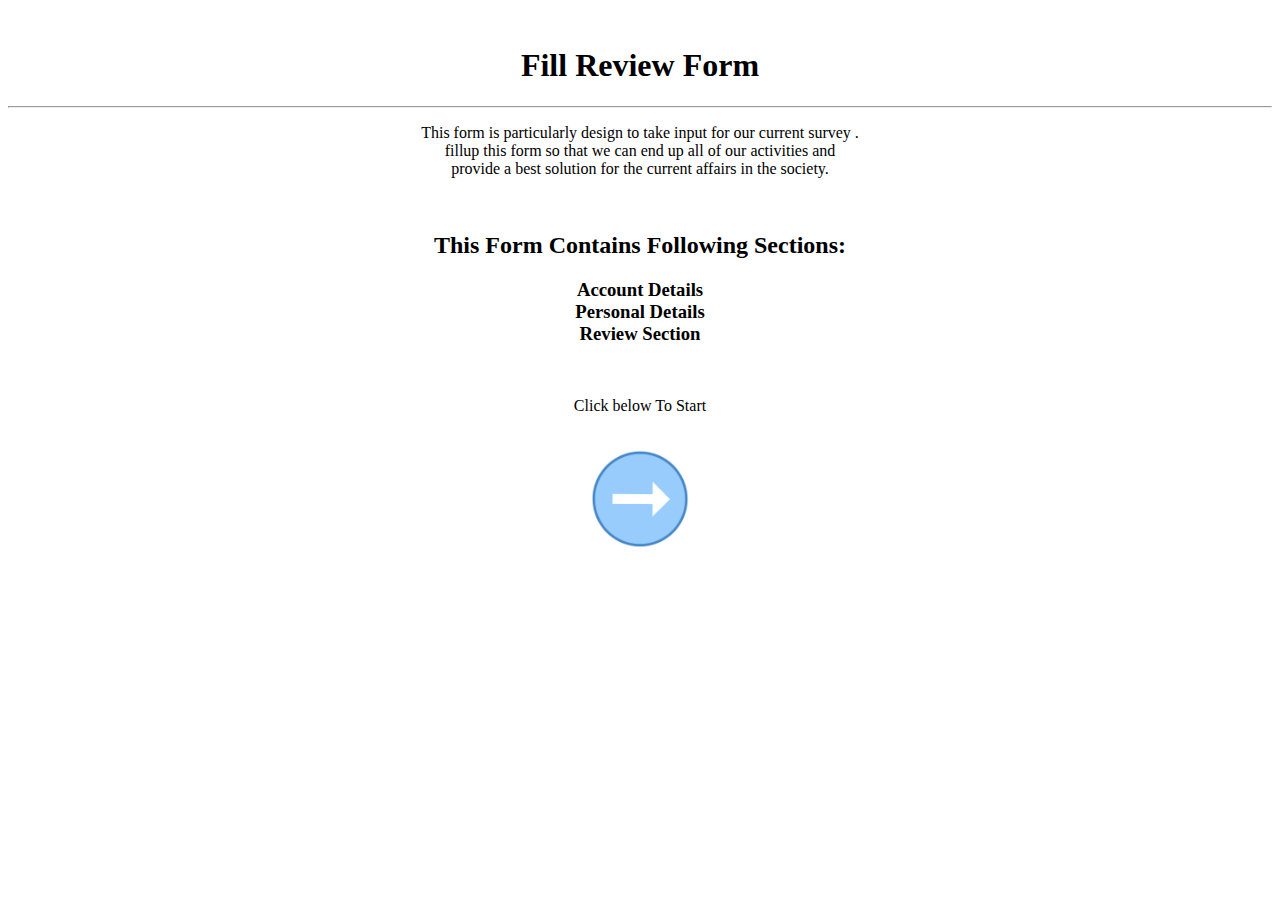
<file: index.html>
<!DOCTYPE html>
<html lang="en">

<head>
    <meta charset="UTF-8">
    <meta name="viewport" content="width=device-width, initial-scale=1.0">
    <title>Form</title>
    <link rel="stylesheet" href="style.css">
</head>

<body>
    <center>

        <form action="">
            <br>
            <h1>Fill Review Form</h1>
            <hr>
            <p>
                This form is particularly design to take input for our current survey . <br> fillup this form so that we
                can end up all of our activities and <br> provide a best solution for the current affairs in the
                society.

            </p>
            <br>
            <h2>This Form Contains Following Sections: </h2>
            <h3>Account Details <br>
                Personal Details <br>
                Review Section </h3>
            <br>
            <p>Click below To Start </p>

            <br>
            <a href="account.html"> <img src="./Images/index.png" alt="" width="100px" height="100px"> </a>


        </form>


    </center>
</body>

</html>
</file>
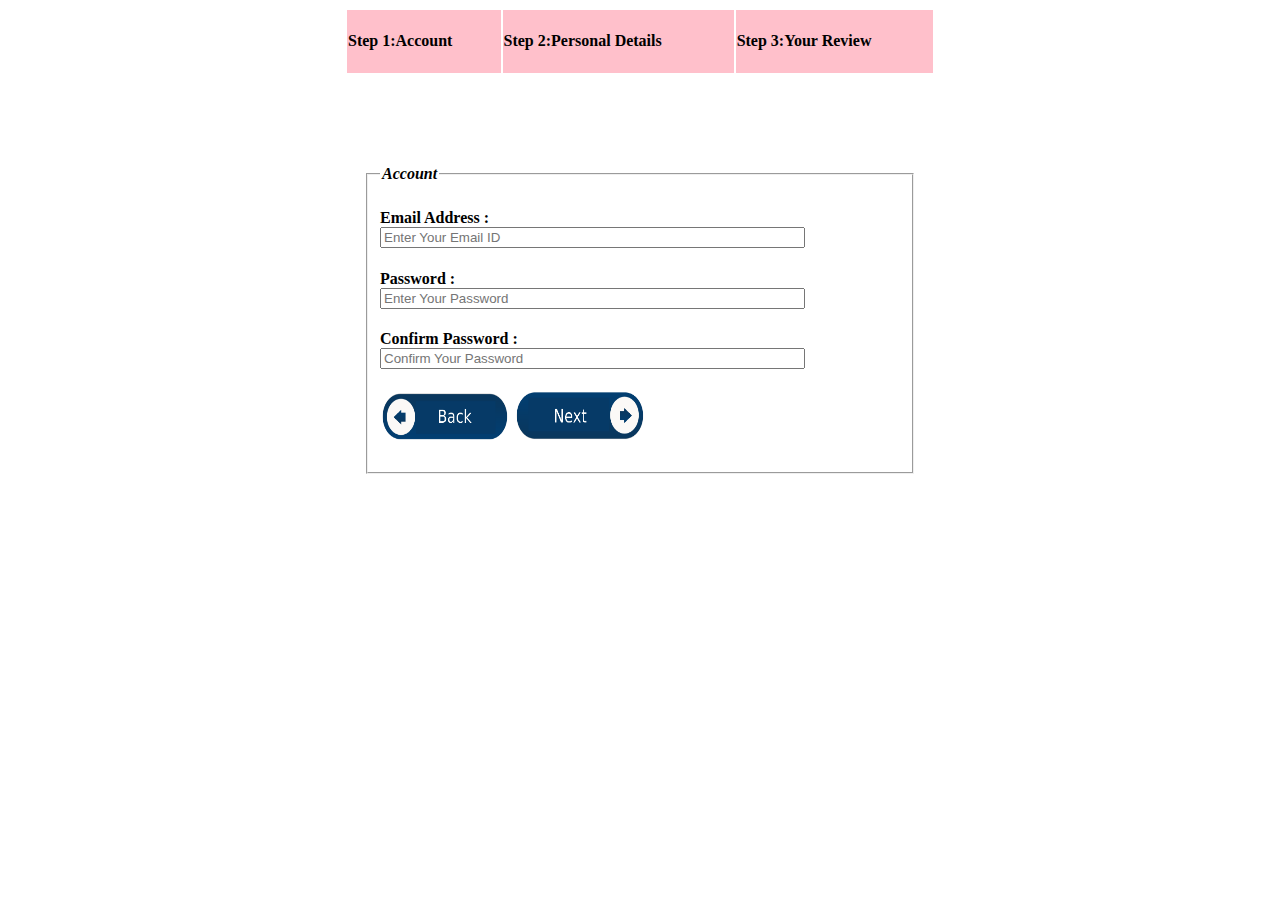
<file: account.html>
<!DOCTYPE html>
<html lang="en">
<head>
    <meta charset="UTF-8">
    <meta name="viewport" content="width=device-width, initial-scale=1.0">
    <title>Form</title>
    <link rel="stylesheet" href="style.css">
</head>
<body>
    <center>
  <form action="">
    <table  width="590px" height="0px" >
        <tr>
           <td bgcolor="pink">
            <h4>Step 1:Account</h4>
           </td>
      
        
           <td bgcolor="pink" >
            <h4>Step 2:Personal Details</h4>
           </td>
        
       
           <td bgcolor="pink" >
            <h4>Step 3:Your Review</h4>
           </td>
        </tr>
         
           
    </table>

    <br>
    <br>
    <br>
    <br>
    <br>
    
</center>

    <fieldset style="height:290px; width: 520px; margin: auto;"   >
        <legend>   <b><i> Account</i></b>  </legend>
       
        <h4>Email Address : <br>
           <label for="Email"> <input type="text" name="Email" placeholder="Enter Your Email ID" size="50" > </label>
        </h4>

        <h4>Password : <br>
            <label for="Password"> <input type="Password" name="Password" placeholder="Enter Your Password "size="50" > </label>

        </h4>

        <h4> Confirm Password : <br>
            <label for="Confirm Password"> <input type="text" name="Password" placeholder="Confirm Your Password "size="50" > </label>

        </h4>

        <a href="index.html"><img src="./Images/back.png" alt="" width="130px" height="50px" ></a>


        <a href="personal.html"><img src="./Images/next.png" alt="" width="132px" height="50.5px" ></a>




       </fieldset>



    
</form>


</body>
</html>
</file>
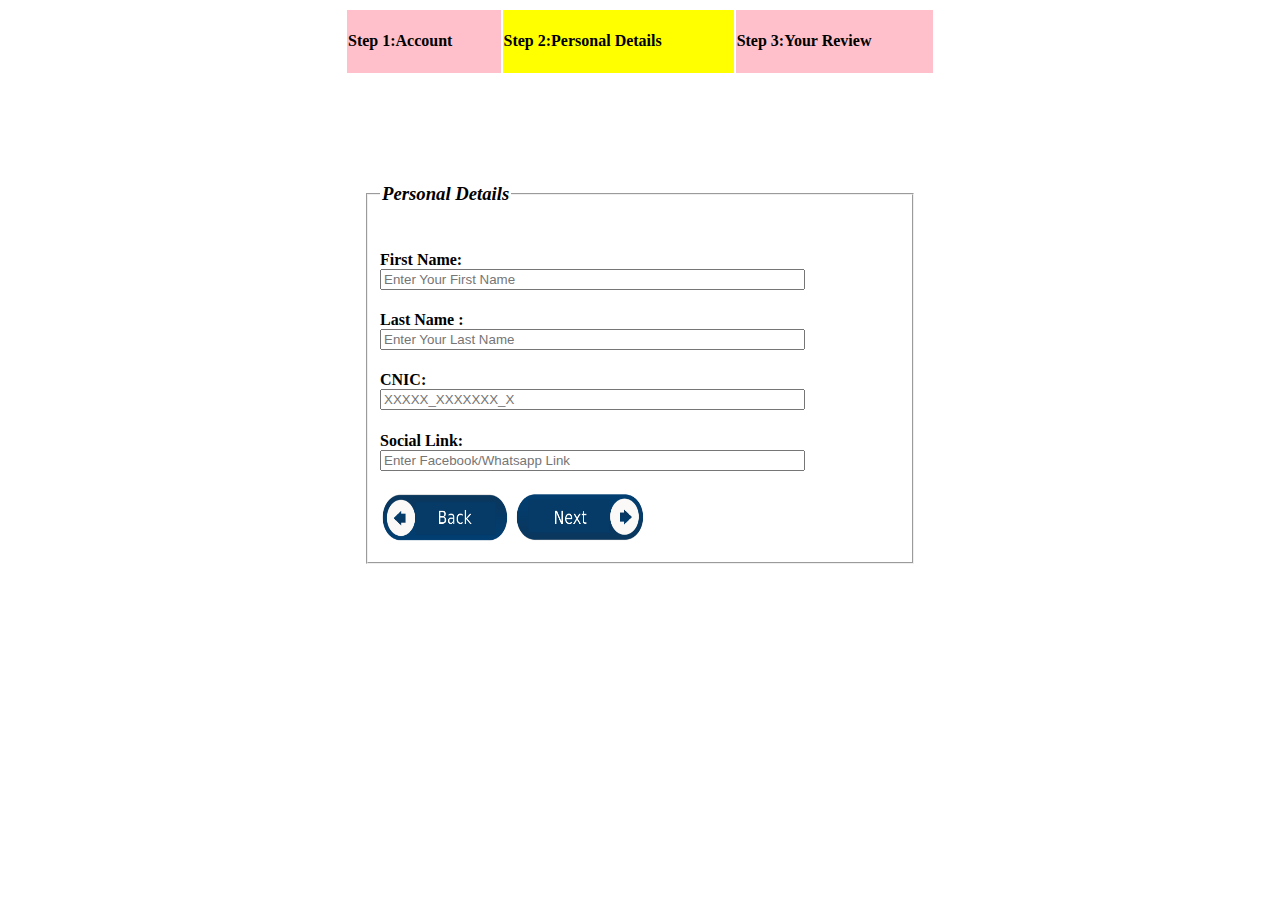
<file: personal.html>
<!DOCTYPE html>
<html lang="en">
<head>
    <meta charset="UTF-8">
    <meta name="viewport" content="width=device-width, initial-scale=1.0">
    <title>Form</title>
</head>
<body>
    <center>
        <form action="">
          <table  width="590px" height="0px" >
              <tr>
                 <td bgcolor="pink">
                  <h4>Step 1:Account</h4>
                 </td>
            
              
                 <td bgcolor="Yellow" >
                  <h4>Step 2:Personal Details</h4>
                 </td>
              
             
                 <td bgcolor="pink" >
                  <h4>Step 3:Your Review</h4>
                 </td>
              </tr>
               
                 
          </table>
      
          <br>
          <br>
          <br>
          <br>
          <br>
          
      </center>
      
          <fieldset style="height:380px; width: 520px; margin: auto;"   >
              <legend>  <h3> <b><i> Personal Details</i></b></h3>  </legend>
             
              <h4>First Name: <br>
                 <label for="Name"> <input type="text" name="first Name" placeholder="Enter Your First Name" size="50" > </label>
              </h4>
      
              <h4>Last Name : <br>
                  <label for="last name"> <input type="text" name="last name" placeholder="Enter Your Last Name "size="50" > </label>
      
              </h4>
      
              <h4> CNIC: <br>
                  <label for="CNIC"> <input type="text" name="CNIC" placeholder="XXXXX_XXXXXXX_X "size="50" > </label>
      
              </h4>

              <h4> Social Link: <br>
                  <label for="link"> <input type="text" name="link" placeholder="Enter Facebook/Whatsapp Link "size="50" > </label>
      
              </h4>
      
              <a href="account.html"><img src="./Images/back.png" alt="" width="130px" height="50px" ></a>
      
      
              <a href="review.html"><img src="./Images/next.png" alt="" width="132px" height="50.5px" ></a>
      
      
      
      
             </fieldset>
      
      
      
          
      </form>
      
</body>
</html>
</file>
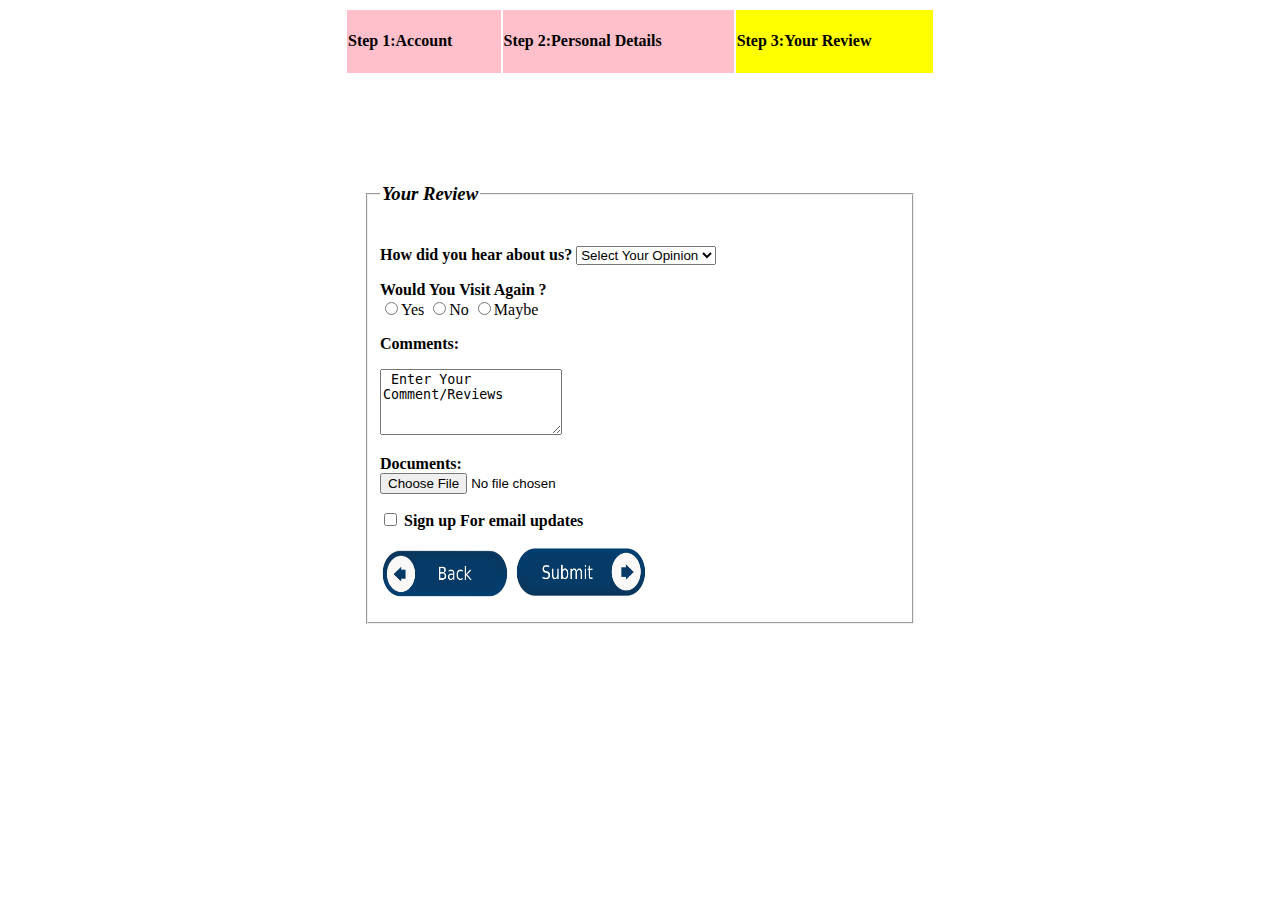
<file: review.html>
<!DOCTYPE html>
<html lang="en">
<head>
    <meta charset="UTF-8">
    <meta name="viewport" content="width=device-width, initial-scale=1.0">
    <title>Form</title>
</head>
<body>

    <center>
        <form action="">
          <table  width="590px" height="0px" >
              <tr>
                 <td bgcolor="pink">
                  <h4>Step 1:Account</h4>
                 </td>
            
              
                 <td bgcolor="pink" >
                  <h4>Step 2:Personal Details</h4>
                 </td>
              
             
                 <td bgcolor="Yellow " >
                  <h4>Step 3:Your Review</h4>
                 </td>
              </tr>
               
                 
          </table>
      
          <br>
          <br>
          <br>
          <br>
          <br>
          
      </center>




    <fieldset style="height:440px; width: 520px; margin: auto;"   >
        <legend>  <h3> <b><i> Your Review </i></b></h3>  </legend>
        
        <p><b>
            How did you hear about us?
            <select name="opinion">
                <option value="">Select Your Opinion</option>
                <option value=""></option>
                <option value=""></option>
            </select>
        </b></p>

        <p><b>
            Would You Visit Again ?<br> </b>
            <label for="radio button"><input id="yes" type="radio" name="yes">Yes</label>
            <label for="radio button"><input id="no" type="radio" name="no">No</label>
            <label for="radio button"><input id="maybe" type="radio" name="maybe">Maybe</label>


        </p>

        <p><b> 
            Comments:</b></p>
            <textarea name="Comments"  cols="20" rows="4"> Enter Your Comment/Reviews </textarea>
             
            <p><b>
                Documents: <br> <input type="file" name="user-file" /><br />
            </b></p>

            <p><b>
                <input type="checkbox" name="signup" > Sign up For email updates
            </b></p>
            
            <a href="personal.html"><img src="./Images/back.png" alt="" width="130px" height="50px" ></a>
      
      
            <a href="submit.html"><img src="./Images/submit.png" alt="" width="134px" height="52.5px" ></a>

</body>
</html>
</file>
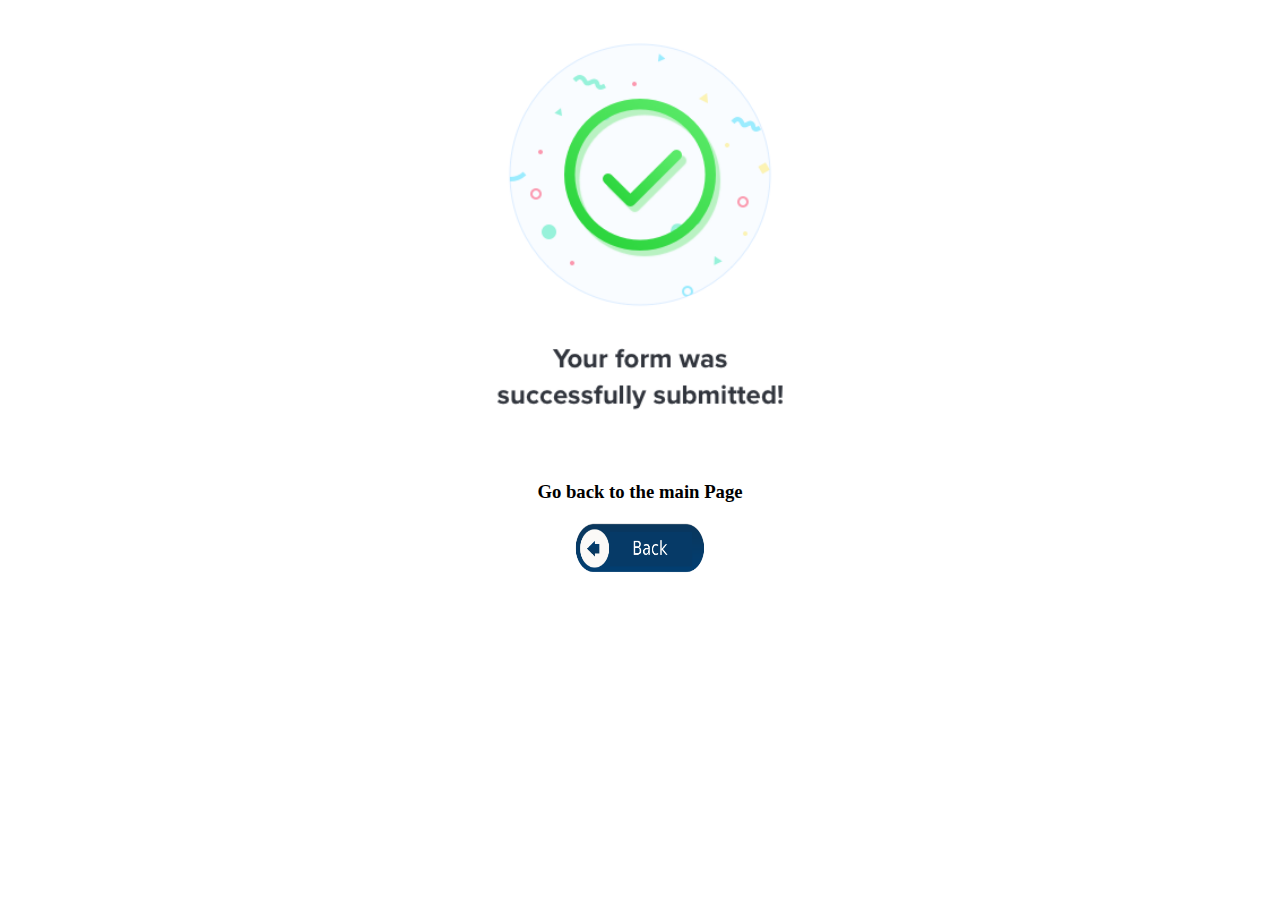
<file: submit.html>
<!DOCTYPE html>
<html lang="en">
<head>
    <meta charset="UTF-8">
    <meta name="viewport" content="width=device-width, initial-scale=1.0">
    <title>Form</title>
</head>
<body>
   <center>
    <img src="./Images/success.png" alt="" height="450px" >


    <h3><b>
        Go back to the main Page
       </b></h3>

       <a href="index.html"><img src="./Images/back.png" alt="" width="134px" height="52.5px" ></a>

   </center>



   
</body>
</html>
</file>
<file: style.css>
.One {
  border-color: blue;
}
</file>
